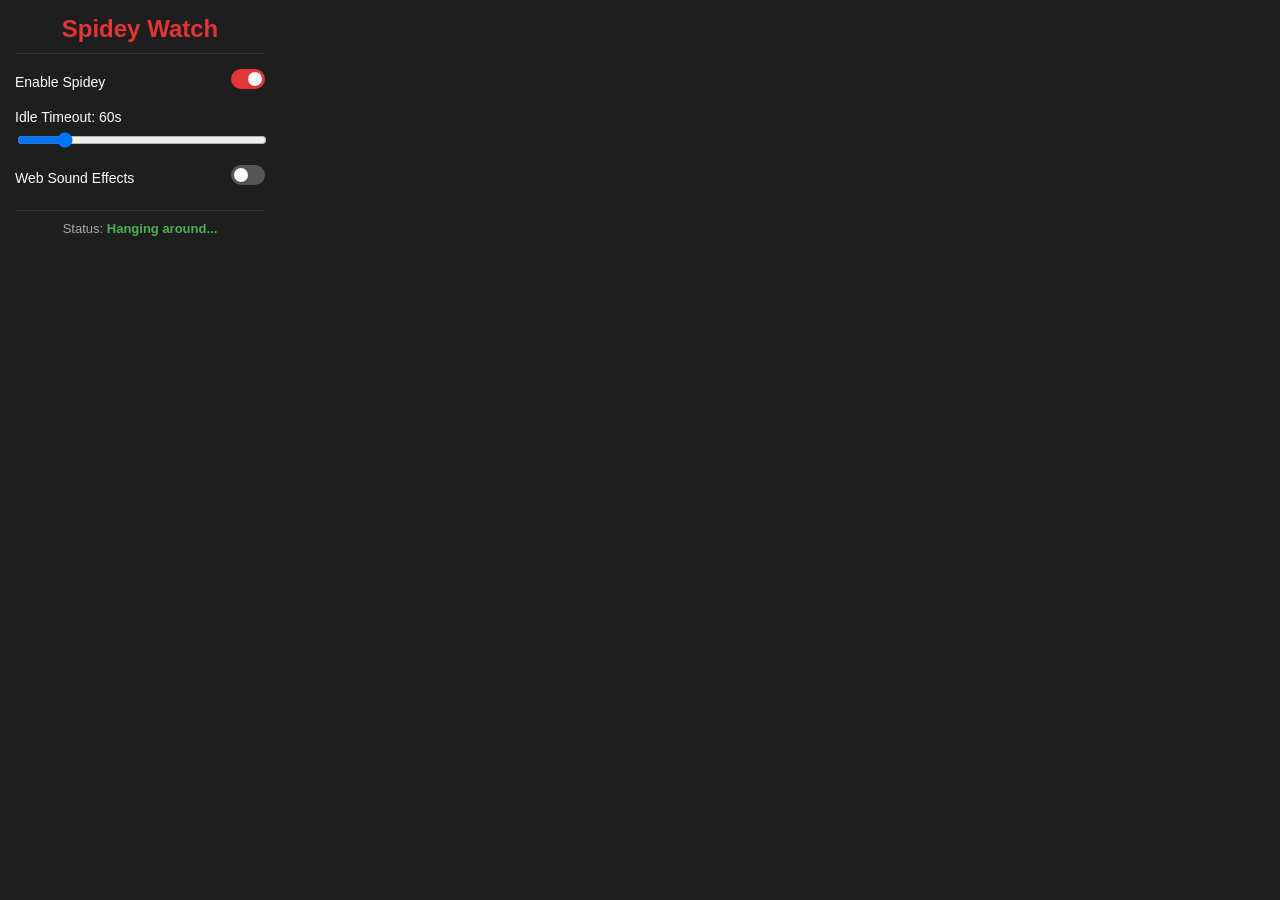
<file: popup/popup.html>
<!DOCTYPE html>
<html>
<head>
  <meta charset="utf-8">
  <link rel="stylesheet" href="popup.css">
</head>
<body>
  <div class="header">
    <h2>Spidey Watch</h2>
  </div>
  
  <div class="control-group switch-group">
    <span>Enable Spidey</span>
    <label class="switch">
      <input type="checkbox" id="enableToggle" checked>
      <span class="slider round"></span>
    </label>
  </div>

  <div class="control-group">
    <label for="timeoutSlider">Idle Timeout: <span id="timeoutLabel">60s</span></label>
    <input type="range" id="timeoutSlider" min="10" max="300" value="60">
  </div>

  <div class="control-group switch-group">
    <span>Web Sound Effects</span>
    <label class="switch">
      <input type="checkbox" id="soundToggle">
      <span class="slider round"></span>
    </label>
  </div>

  <div class="status">
    Status: <span id="statusLabel">Hanging around...</span>
  </div>

  <script src="popup.js"></script>
</body>
</html>
</file>
<file: popup/popup.css>
body {
  width: 250px;
  font-family: -apple-system, BlinkMacSystemFont, "Segoe UI", Roboto, Helvetica, Arial, sans-serif;
  margin: 0;
  padding: 15px;
  background-color: #1e1e1e;
  color: #fff;
}
.header {
  border-bottom: 1px solid #333;
  padding-bottom: 10px;
  margin-bottom: 15px;
  text-align: center;
}
.header h2 {
  margin: 0;
  color: #e23636;
}
.control-group {
  margin-bottom: 15px;
  display: flex;
  flex-direction: column;
}
.switch-group {
  flex-direction: row;
  justify-content: space-between;
  align-items: center;
}
.switch-group span {
  font-size: 14px;
}
.control-group label {
  margin-bottom: 5px;
  font-size: 14px;
}
input[type=range] {
  width: 100%;
}
.status {
  margin-top: 20px;
  font-size: 13px;
  color: #aaa;
  text-align: center;
  border-top: 1px solid #333;
  padding-top: 10px;
}
#statusLabel {
  font-weight: bold;
  color: #4CAF50;
}

/* Switch toggle */
.switch {
  position: relative;
  display: inline-block;
  width: 34px;
  height: 20px;
}
.switch input { 
  opacity: 0;
  width: 0;
  height: 0;
}
.slider {
  position: absolute;
  cursor: pointer;
  top: 0; left: 0; right: 0; bottom: 0;
  background-color: #555;
  transition: .4s;
}
.slider:before {
  position: absolute;
  content: "";
  height: 14px;
  width: 14px;
  left: 3px;
  bottom: 3px;
  background-color: white;
  transition: .4s;
}
input:checked + .slider {
  background-color: #e23636;
}
input:focus + .slider {
  box-shadow: 0 0 1px #e23636;
}
input:checked + .slider:before {
  transform: translateX(14px);
}
.slider.round {
  border-radius: 34px;
}
.slider.round:before {
  border-radius: 50%;
}
</file>
